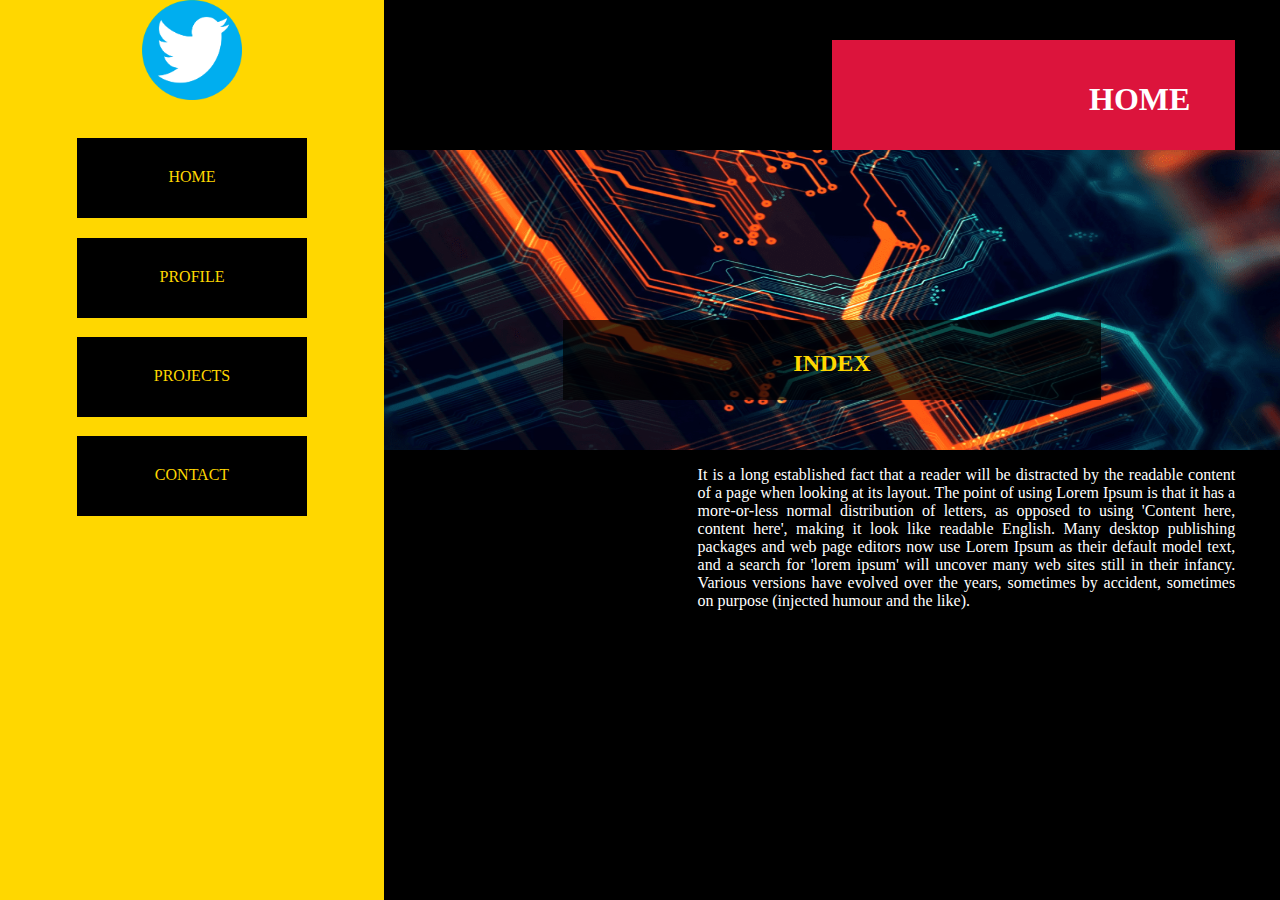
<file: index.html>
<html>
    <head>
        <title>My Vertical Menu Bar | Website</title>
        <link href="css/custom.css" type="text/css" rel="stylesheet"/>
    </head>
    <body>
        <header>
            <div class="menu">
                <div id = "logo">
                    <img src="images/logo.png" width="100px" height="100px" />
                </div>
                <div id = "nav">
                    <ul>
                        <li><a href="#"> HOME </a></li>
                        <li><a href="Profile.html">PROFILE</a></li>
                        <li><a href="Projects.html">PROJECTS</a></li>
                        <li><a href="Contact.html">CONTACT</a></li>
                    </ul>
                </div>
            </div>
        </header>

        <section class="rightcontent">
            <div class="rightheading">
                <h1>HOME</h1>
            </div>
            <div class="bannerimg">
                <div>
                    <h2>INDEX</h2>
                </div>
            </div>
            <div class="content">
                <p>
                    It is a long established fact that a reader will be distracted by the readable content of a page when looking at its layout. The point of using Lorem Ipsum is that it has a more-or-less normal distribution of letters, as opposed to using 'Content here, content here', making it look like readable English. Many desktop publishing packages and web page editors now use Lorem Ipsum as their default model text, and a search for 'lorem ipsum' will uncover many web sites still in their infancy. Various versions have evolved over the years, sometimes by accident, sometimes on purpose (injected humour and the like).
                </p>
            </div>
        </section>
        
    </body>
</html>
</file>
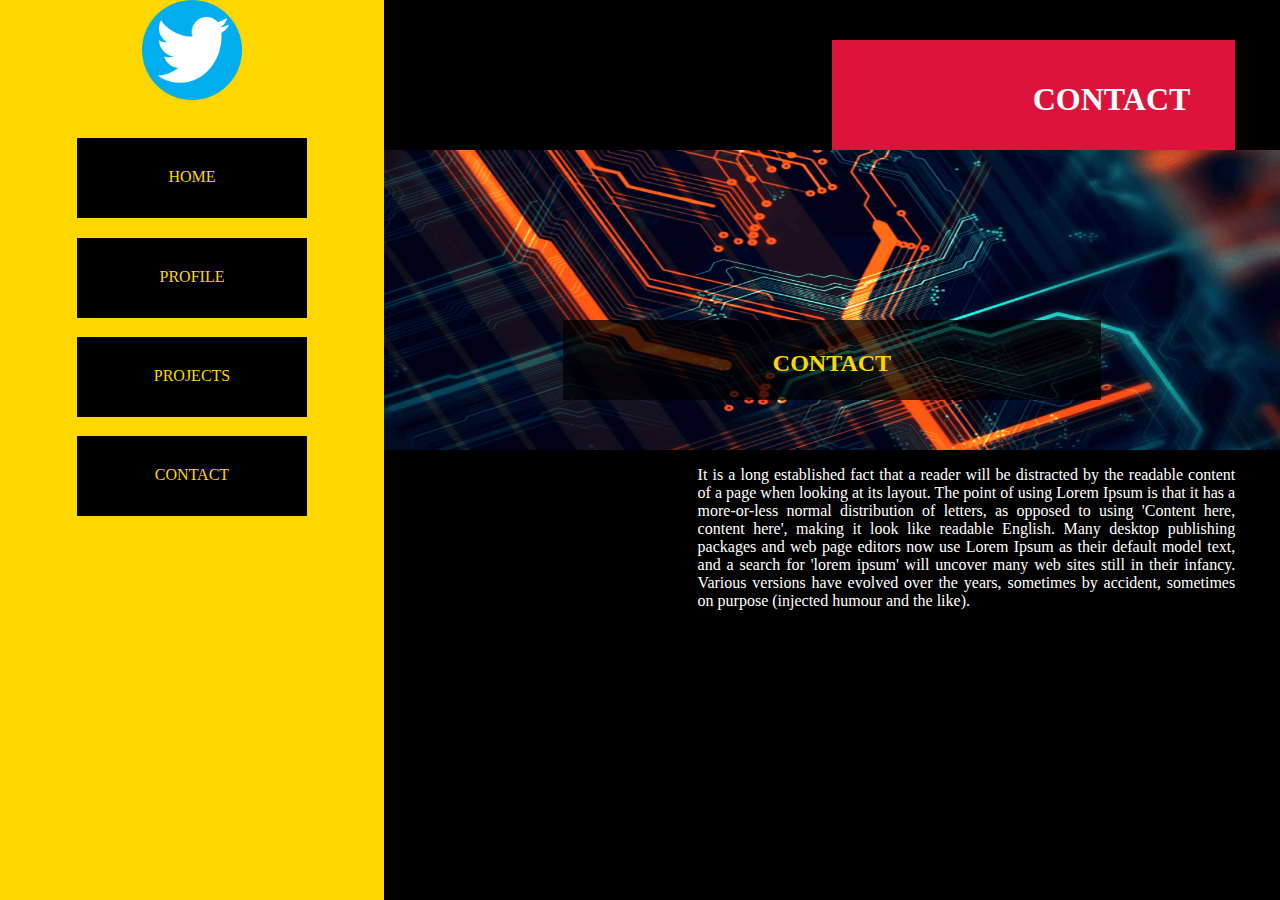
<file: Contact.html>
<html>
    <head>
        <title>My Vertical Menu Bar | Website</title>
        <link href="css/custom.css" type="text/css" rel="stylesheet"/>
    </head>
    <body>
        <header>
            <div class="menu">
                <div id = "logo">
                    <img src="images/logo.png" width="100px" height="100px" />
                </div>
                <div id = "nav">
                    <ul>
                        <li><a href="index.html"> HOME </a></li>
                        <li><a href="Profile.html">PROFILE</a></li>
                        <li><a href="Projects.html">PROJECTS</a></li>
                        <li><a href="#">CONTACT</a></li>
                    </ul>
                </div>
            </div>
        </header>

        <section class="rightcontent">
            <div class="rightheading">
                <h1>CONTACT</h1>
            </div>
            <div class="bannerimg">
                <div>
                    <h2>CONTACT</h2>
                </div>
            </div>
            <div class="content">
                <p>
                    It is a long established fact that a reader will be distracted by the readable content of a page when looking at its layout. The point of using Lorem Ipsum is that it has a more-or-less normal distribution of letters, as opposed to using 'Content here, content here', making it look like readable English. Many desktop publishing packages and web page editors now use Lorem Ipsum as their default model text, and a search for 'lorem ipsum' will uncover many web sites still in their infancy. Various versions have evolved over the years, sometimes by accident, sometimes on purpose (injected humour and the like).
                </p>
            </div>
        </section>
        
    </body>
</html>
</file>
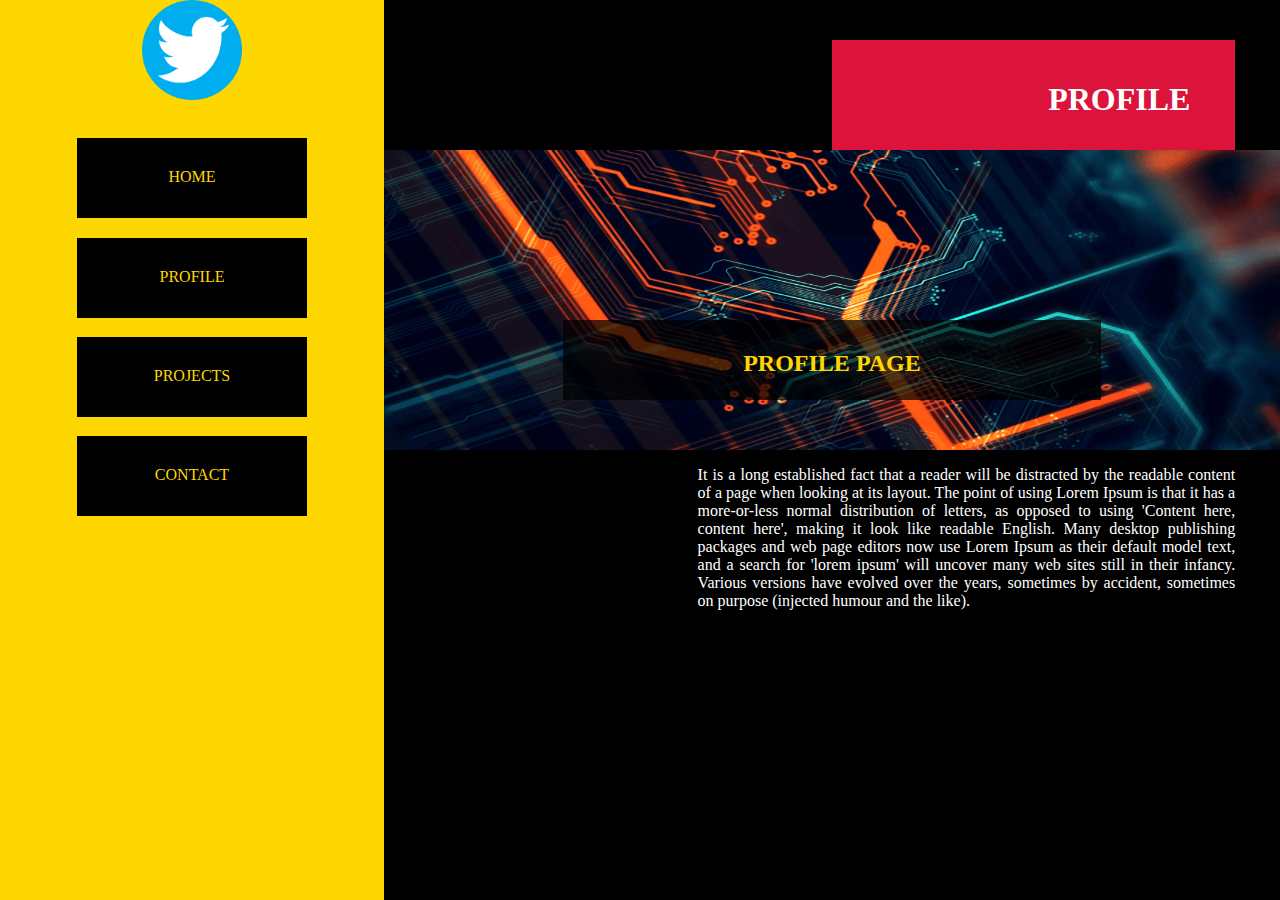
<file: Profile.html>
<html>
    <head>
        <title>My Vertical Menu Bar | Website</title>
        <link href="css/custom.css" type="text/css" rel="stylesheet"/>
    </head>
    <body>
        <header>
            <div class="menu">
                <div id = "logo">
                    <img src="images/logo.png" width="100px" height="100px" />
                </div>
                <div id = "nav">
                    <ul>
                        <li><a href="index.html"> HOME </a></li>
                        <li><a href="#">PROFILE</a></li>
                        <li><a href="Projects.html">PROJECTS</a></li>
                        <li><a href="Contact.html">CONTACT</a></li>
                    </ul>
                </div>
            </div>
        </header>

        <section class="rightcontent">
            <div class="rightheading">
                <h1>PROFILE</h1>
            </div>
            <div class="bannerimg">
                <div>
                    <h2>PROFILE PAGE</h2>
                </div>
            </div>
            <div class="content">
                <p>
                    It is a long established fact that a reader will be distracted by the readable content of a page when looking at its layout. The point of using Lorem Ipsum is that it has a more-or-less normal distribution of letters, as opposed to using 'Content here, content here', making it look like readable English. Many desktop publishing packages and web page editors now use Lorem Ipsum as their default model text, and a search for 'lorem ipsum' will uncover many web sites still in their infancy. Various versions have evolved over the years, sometimes by accident, sometimes on purpose (injected humour and the like).
                </p>
            </div>
        </section>
        
    </body>
</html>
</file>
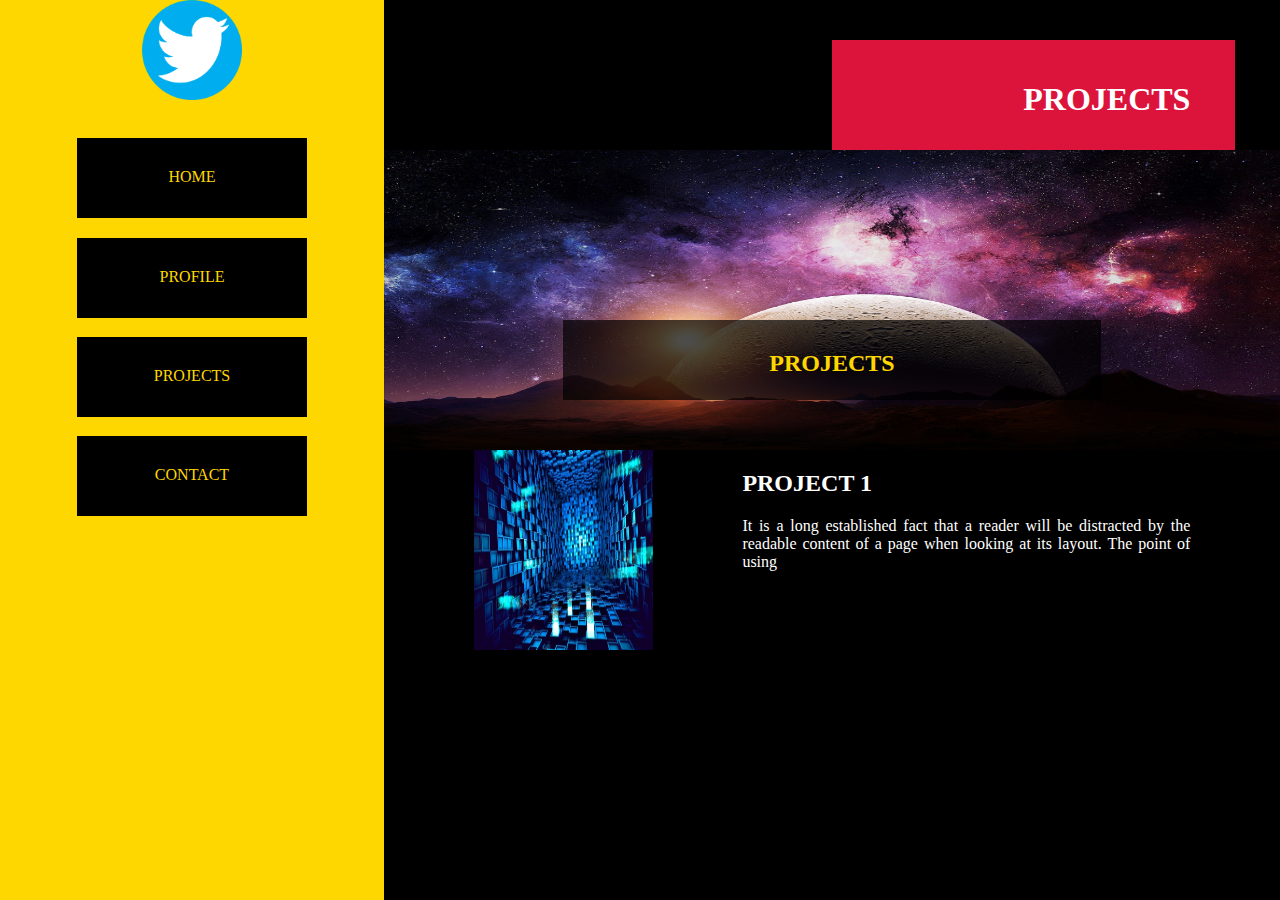
<file: Projects.html>
<html>
    <head>
        <title>My Vertical Menu Bar | Website</title>
        <link href="css/custom.css" type="text/css" rel="stylesheet"/>
    </head>
    <body>
        <header>
            <div class="menu">
                <div id = "logo">
                    <img src="images/logo.png" width="100px" height="100px" />
                </div>
                <div id = "nav">
                    <ul>
                        <li><a href="index.html"> HOME </a></li>
                        <li><a href="Profile.html">PROFILE</a></li>
                        <li><a href="#">PROJECTS</a></li>
                        <li><a href="Contact.html">CONTACT</a></li>
                    </ul>
                </div>
            </div>
        </header>

        <section class="rightcontent" id="projects">
            <div class="rightheading">
                <h1>PROJECTS</h1>
            </div>
            <div class="bannerimg">
                <div>
                    <h2>PROJECTS</h2>
                </div>
            </div>
            <div class="content">
                <div class="projectleft">
                    <img src="images/bg2.jpg" width="100%" height="200px">
                </div>
                <div class="projectright">
                    <h2>PROJECT 1</h2>
                    <p>
                        It is a long established fact that a reader will be distracted by the readable content of a page when looking at its layout. The point of using
                    </p>
                </div>
            </div>
        </section>
        
    </body>
</html>
</file>
<file: css/custom.css>
body
{
    margin: 0;
    background-color: black;
}

header{
    width: 30%;
    background-color: gold;
    height: 100vh;
    float: left;
    position: fixed;
}

.rightcontent
{
    width: 70%;
    background-color: black;
    color: white;
    height: 100vh;
    float: left;
    margin-left: 30%;
}

#logo{
    text-align: center;
    width: 100%;
    margin-bottom: 10%;
}

#nav
{
    width: 100%;
    text-align: center;
}

#nav ul
{
    padding-left: 0px;

}


#nav li{
    height: 50px;
    list-style: none;
    background-color: black;
    color: gold;
    margin-top: 5%;
    margin-bottom: 5%;
    padding-top: 30px;
    font-family: fantasy;

    width: 60%;
    margin-left: 20%;
    margin-right: 20%;
}


#nav li a{
    color: gold;
    text-decoration: none;
}

/* section right side */

.rightheading
{
    text-align: right;
    height: 90px;
    width: 40%;
    margin-left: 50%;
    background-color: crimson;
    color: white;
    padding-right: 5%;
    padding-top: 20px;
    margin-top: 40px;
    margin-right: 5%;
}

.bannerimg
{
    width: 100%;
    height: 300px;
    background-image: url('../images/bg3.png');
    background-size: 100% 100%;  
    text-align: center; 
}

.bannerimg div {
    padding-top: 150px;
}
.bannerimg div h2{
    width: 60%;
    height: 50px;
    background-color: rgb(0,0,0,0.7);
    color: gold;
    margin-left: 20%;
    padding-top: 30px;
}
.content
{
    width: 100%;
}
.content p {
    width: 60%;
    text-align: justify;
    margin-left: 35%;
}


/*  Project changes */

#projects .bannerimg
{
    background-image: url('../images/bg1.jpg');
}
.projectleft
{
    margin-left: 10%;
    width: 20%;
    height: 300px;
    margin-right: 10%;
    float: left;
}
.projectright
{
    width: 50%;
    height: 300px;
    margin-right: 10%;
    float: left;
}

#projects .content p{
    width: 100%;
    margin-left: 0px;
}
</file>
